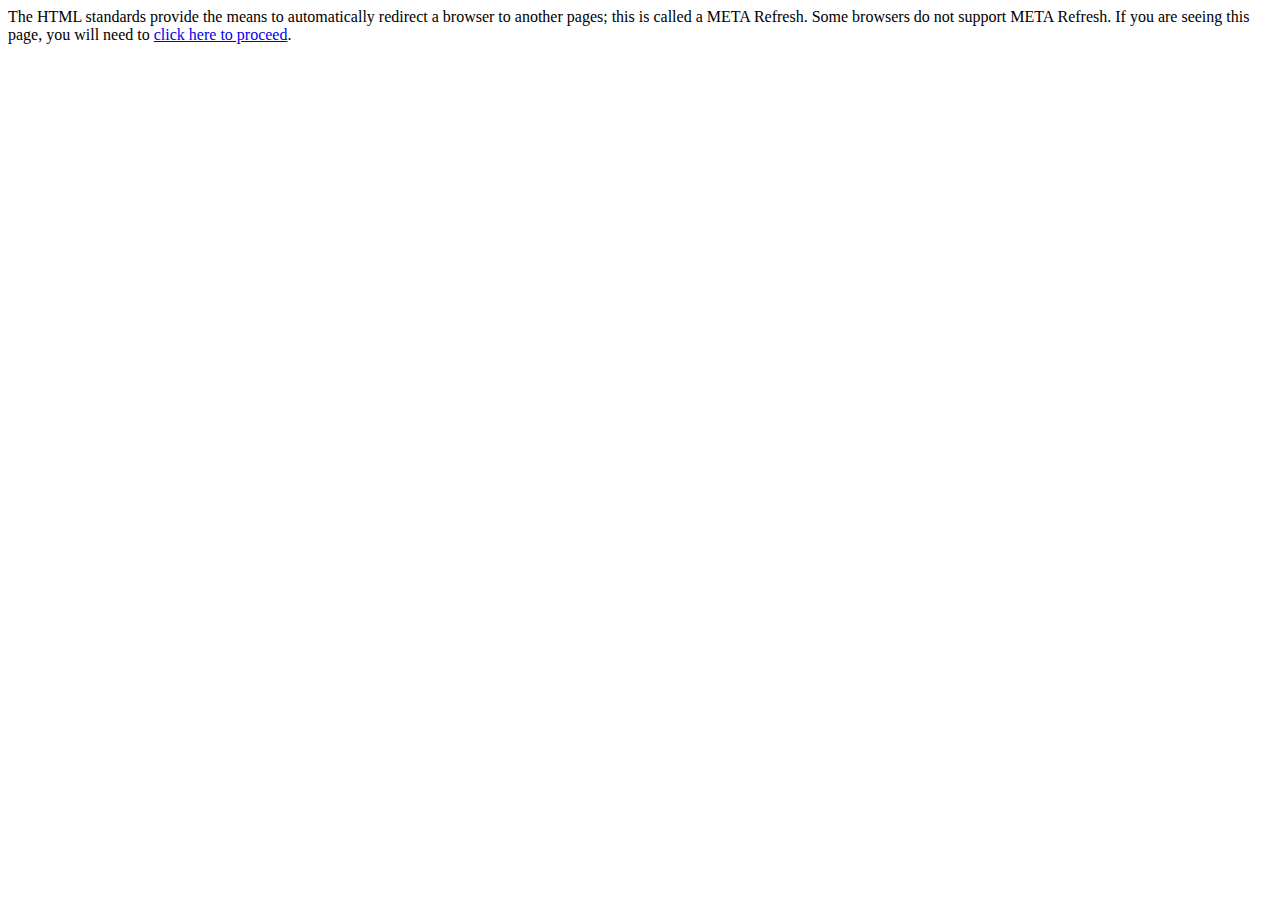
<file: 7dana-clean/index.html>
<HTML><HEAD><META HTTP-EQUIV="REFRESH" CONTENT =" 1; URL=http://xoops.underpop.com/"></HEAD><BODY bgcolor="#ffffff">The HTML standards provide the means to automatically redirect a browser to another pages; this is called a META Refresh. Some browsers do not support META Refresh. If you are seeing this page, you will need to <a href=http://xoops.underpop.com/>click here to proceed</a>.</BODY></HTML>
</file>
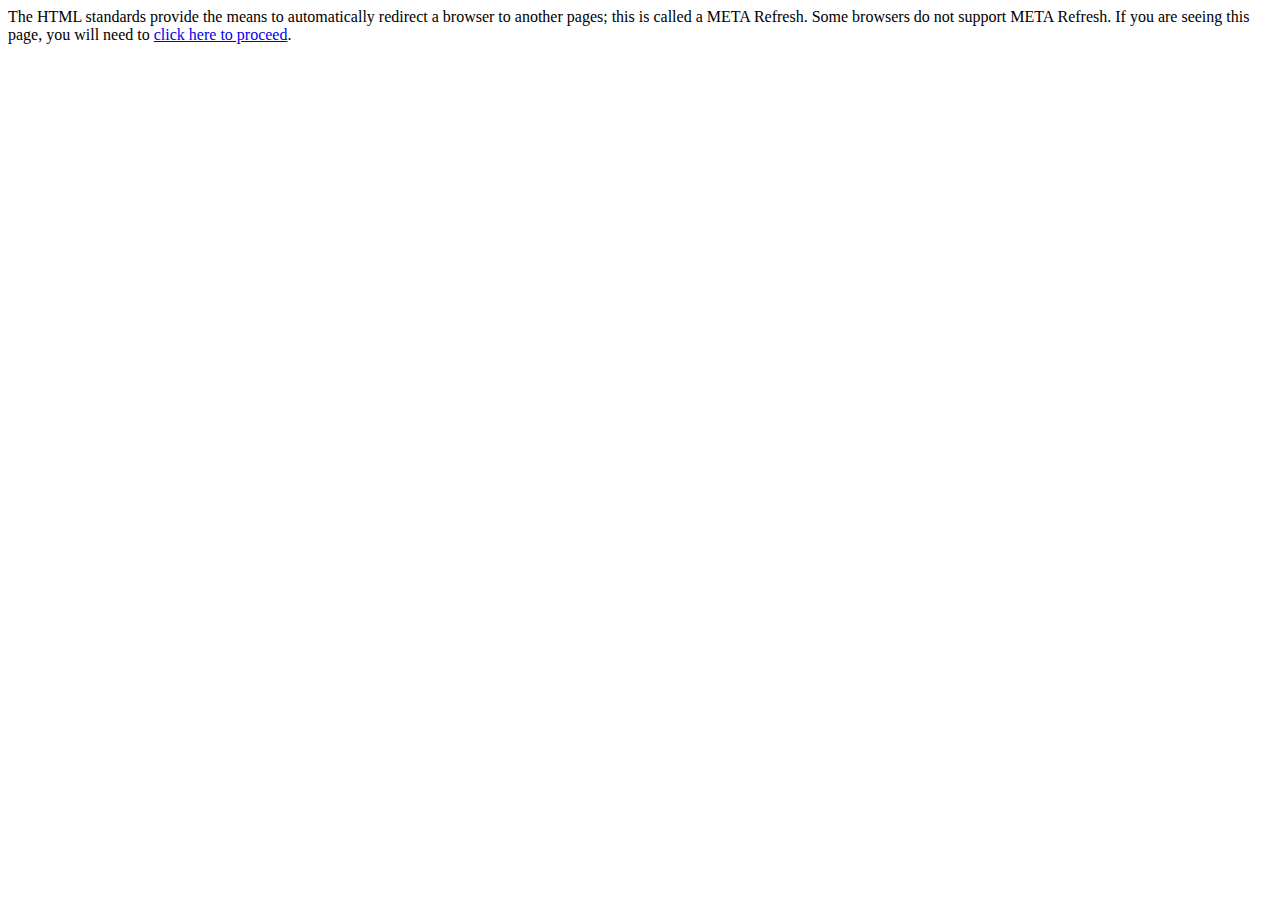
<file: 7dana-clean/imagens/index.html>
<HTML><HEAD><META HTTP-EQUIV="REFRESH" CONTENT =" 1; URL=http://xoops.codigolivre.org.br/"></HEAD><BODY bgcolor="#ffffff">The HTML standards provide the means to automatically redirect a browser to another pages; this is called a META Refresh. Some browsers do not support META Refresh. If you are seeing this page, you will need to <a href=http://xoops.codigolivre.org.br/>click here to proceed</a>.</BODY></HTML>
</file>
